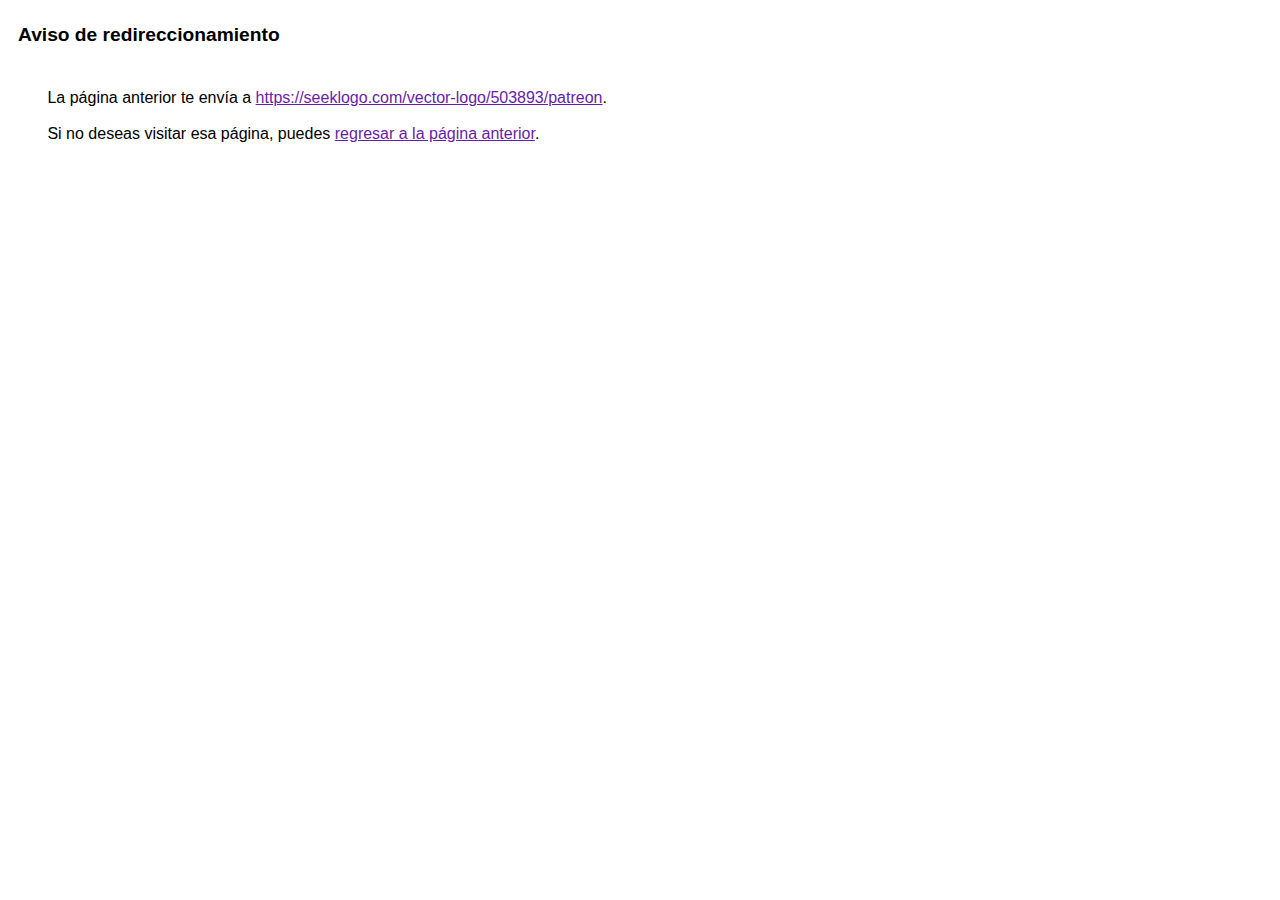
<file: pictures/Patreon logo.htm>
<html lang="es-CO"><head><meta http-equiv="Content-Type" content="text/html; charset=UTF-8"><title>Aviso de redireccionamiento</title><style>body,div,a{font-family:Arial,sans-serif}body{background-color:var(--xhUGwc);margin-top:3px}div{color:var(--YLNNHc)}a:link{color:#681da8}a:visited{color:#681da8}a:active{color:#ea4335}div.mymGo{border-top:1px solid var(--gS5jXb);border-bottom:1px solid var(--gS5jXb);background:var(--aYn2S);margin-top:1em;width:100%}div.aXgaGb{padding:0.5em 0;margin-left:10px}div.fTk7vd{margin-left:35px;margin-top:35px}</style></head><body><div class="mymGo"><div class="aXgaGb"><font style="font-size:larger"><b>Aviso de redireccionamiento</b></font></div></div><div class="fTk7vd">&nbsp;La página anterior te envía a <a href="https://seeklogo.com/vector-logo/503893/patreon">https://seeklogo.com/vector-logo/503893/patreon</a>.<br><br>&nbsp;Si no deseas visitar esa página, puedes <a href="#" id="tsuid_bxk4aeCQI4iHwbkP1Zip0Q0_1">regresar a la página anterior</a>.<script nonce="4VRAF9HNWCqIi2zKl7LbtA">(function(){var id='tsuid_bxk4aeCQI4iHwbkP1Zip0Q0_1';(function(){document.getElementById(id).onclick=function(){window.history.back();return!1};}).call(this);})();(function(){var id='tsuid_bxk4aeCQI4iHwbkP1Zip0Q0_1';var ct='originlink';var oi='unauthorizedredirect';(function(){document.getElementById(id).onmousedown=function(){var b=document&&document.referrer,a="encodeURIComponent"in window?encodeURIComponent:escape,c="";b&&(c=a(b));(new Image).src="/url?sa=T&url="+c+"&oi="+a(oi)+"&ct="+a(ct);return!1};}).call(this);})();</script><br><br><br></div></body></html>
</file>
